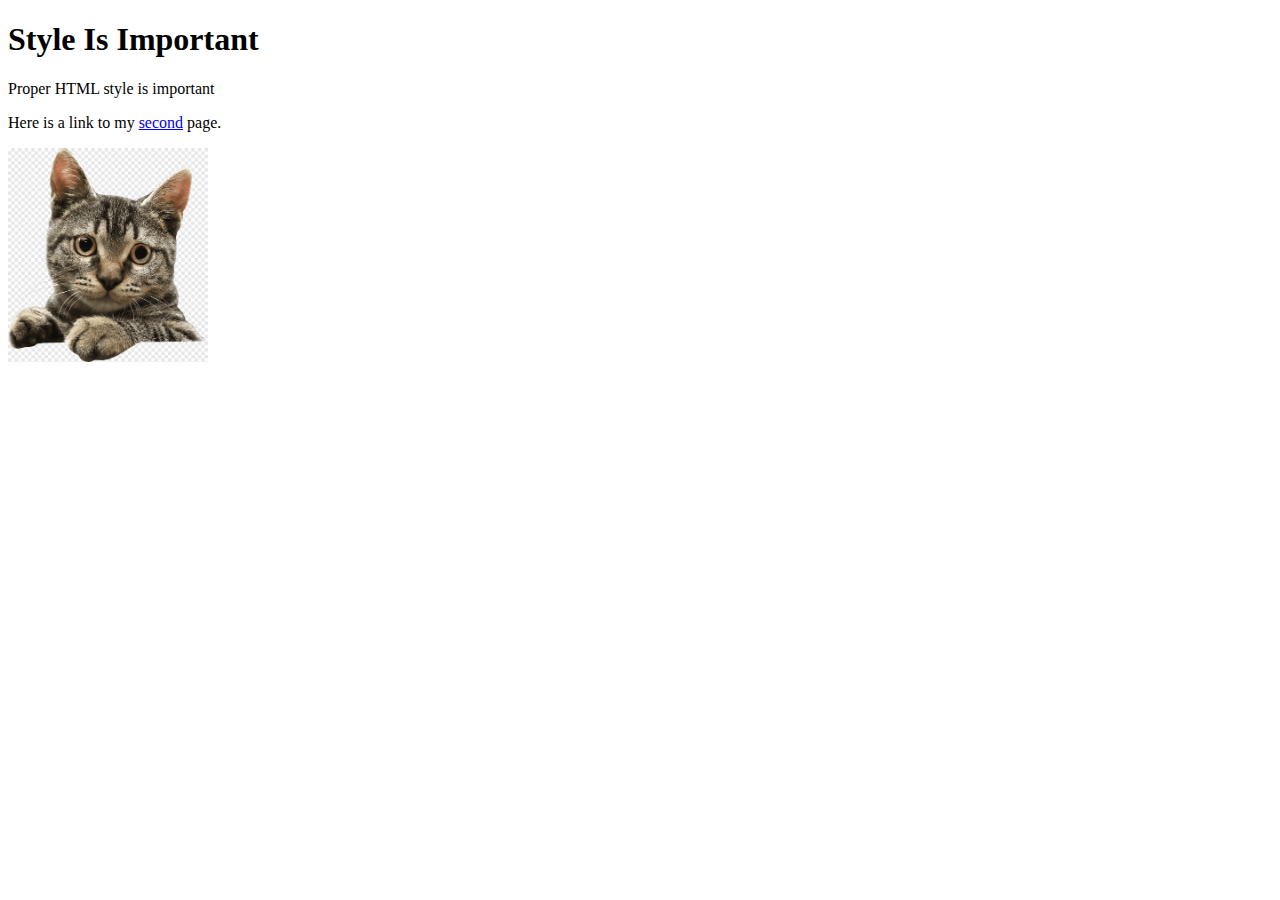
<file: index.html>
<!DOCTYPE html>
<html lang="en-ca">
  <head>
    <meta charset="utf-8">
    <meta name="description" content="My First Webpage, With CSS">
    <meta name="keyword" content="immaculata ics2o">
    <meta name="author" content="Anastasiia Lebedenko">
    <meta name="viewpoint" content="width=device-width, initial-scale=1.0">
    <link rel="stylesheet" href="./css/style.css">
    <title>My First Webpage, With CSS</title>
  </head>
  <body>
    <h1>Style Is Important</h1>
    <p>Proper HTML style is important</p>
    <p>
      Here is a link to my
      <a href="./more_styles.html">second</a> page.
    </p>
    <img src="./images/cat.png" alt="style" width="200">
  </body>
</html>
</file>
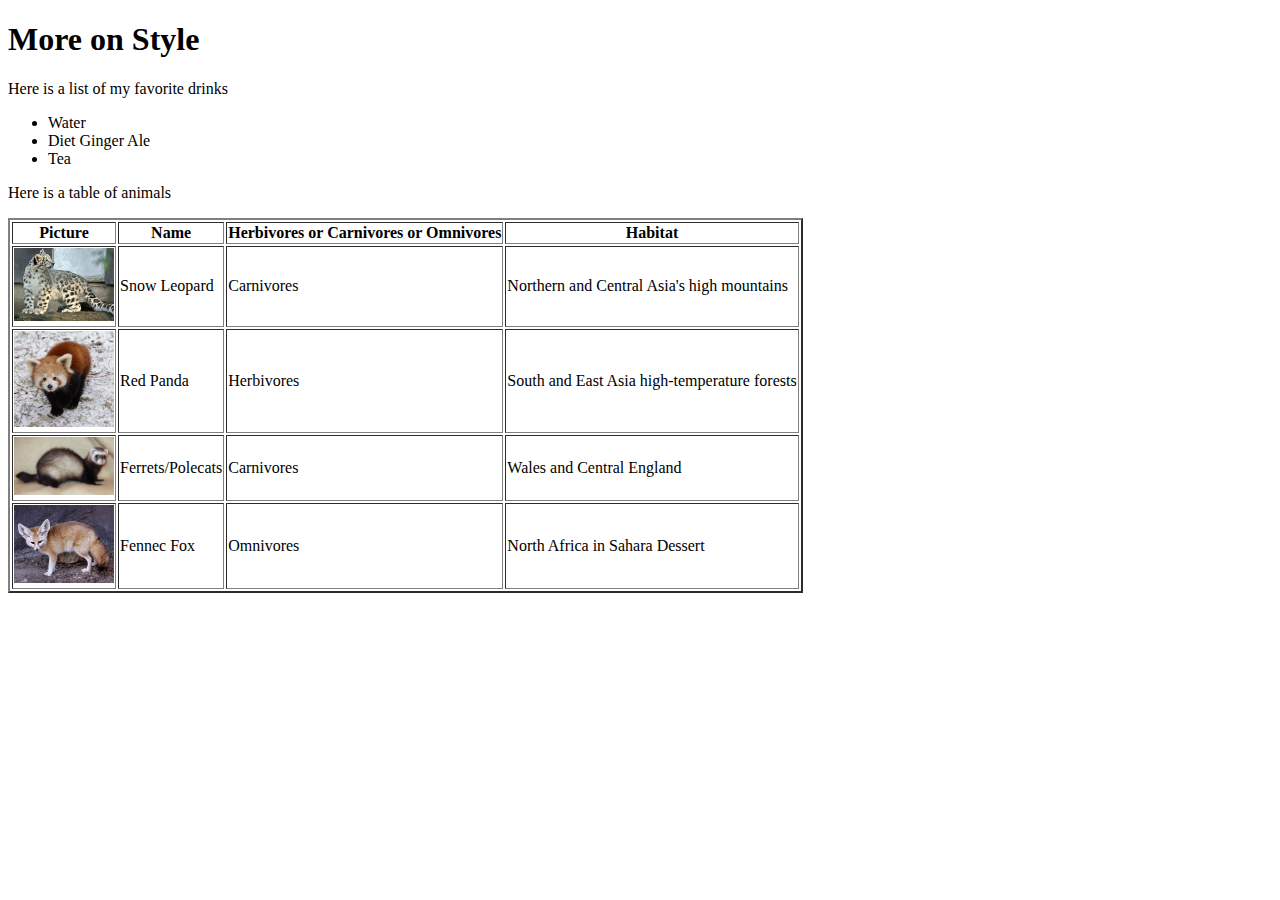
<file: more_styles.html>
<!DOCTYPE html>
<html lang="en-ca">
    <head>
    <meta charset="utf-8">
    <meta name="description" content="My Second Webpage, With CSS">
    <meta name="keyword" content="immaculata ics2o">
    <meta name="author" content="Anastasiia Lebedenko">
    <meta name="viewpoint" content="width=device-width, initial-scale=1.0">
    <link rel="stylesheet" href="./css/style.css">
    <title>My Second Webpage, With CSS</title>
    </head>

    <body>

        <h1>More on Style</h1>
        <p>Here is a list of my favorite drinks</p>
        <ul>
            <li>Water</li>
            <li>Diet Ginger Ale</li>
            <li>Tea</li>
        </ul>
        <p>Here is a table of animals</p>
        <table border="2">
            <tr>
                <th>Picture</th>
                <th>Name</th>
                <th>Herbivores or Carnivores or Omnivores</th>
                <th>Habitat</th>
            </tr>
            <tr>
                <td><img src="./images/snow_leopard.jpg" width="100"></td>
                <td>Snow Leopard</td>
                <td>Carnivores</td>
                <td>Northern and Central Asia's high mountains</td>
            </tr>
            <tr>
                <td><img src="./images/red_panda.jpg" width="100"></td>
                <td>Red Panda</td>
                <td>Herbivores</td>
                <td>South and East Asia high-temperature forests</td>
            </tr>
            <tr>
                <td><img src="./images/ferret.png" width="100"></td>
                <td>Ferrets/Polecats</td>
                <td>Carnivores</td>
                <td>Wales and Central England</td>
            </tr>
            <tr>
                <td><img src="./images/fennec_fox.jpg" width="100"></td>
                <td>Fennec Fox</td>
                <td>Omnivores</td>
                <td>North Africa in Sahara Dessert</td>
            </tr>
        </table>
    </body>
</html>
</file>
<file: css/style.css>
/* Created by: Mr. Coxall
* Created on: Sep 2020
* This file contains the CSS for index.html
*/
</file>
